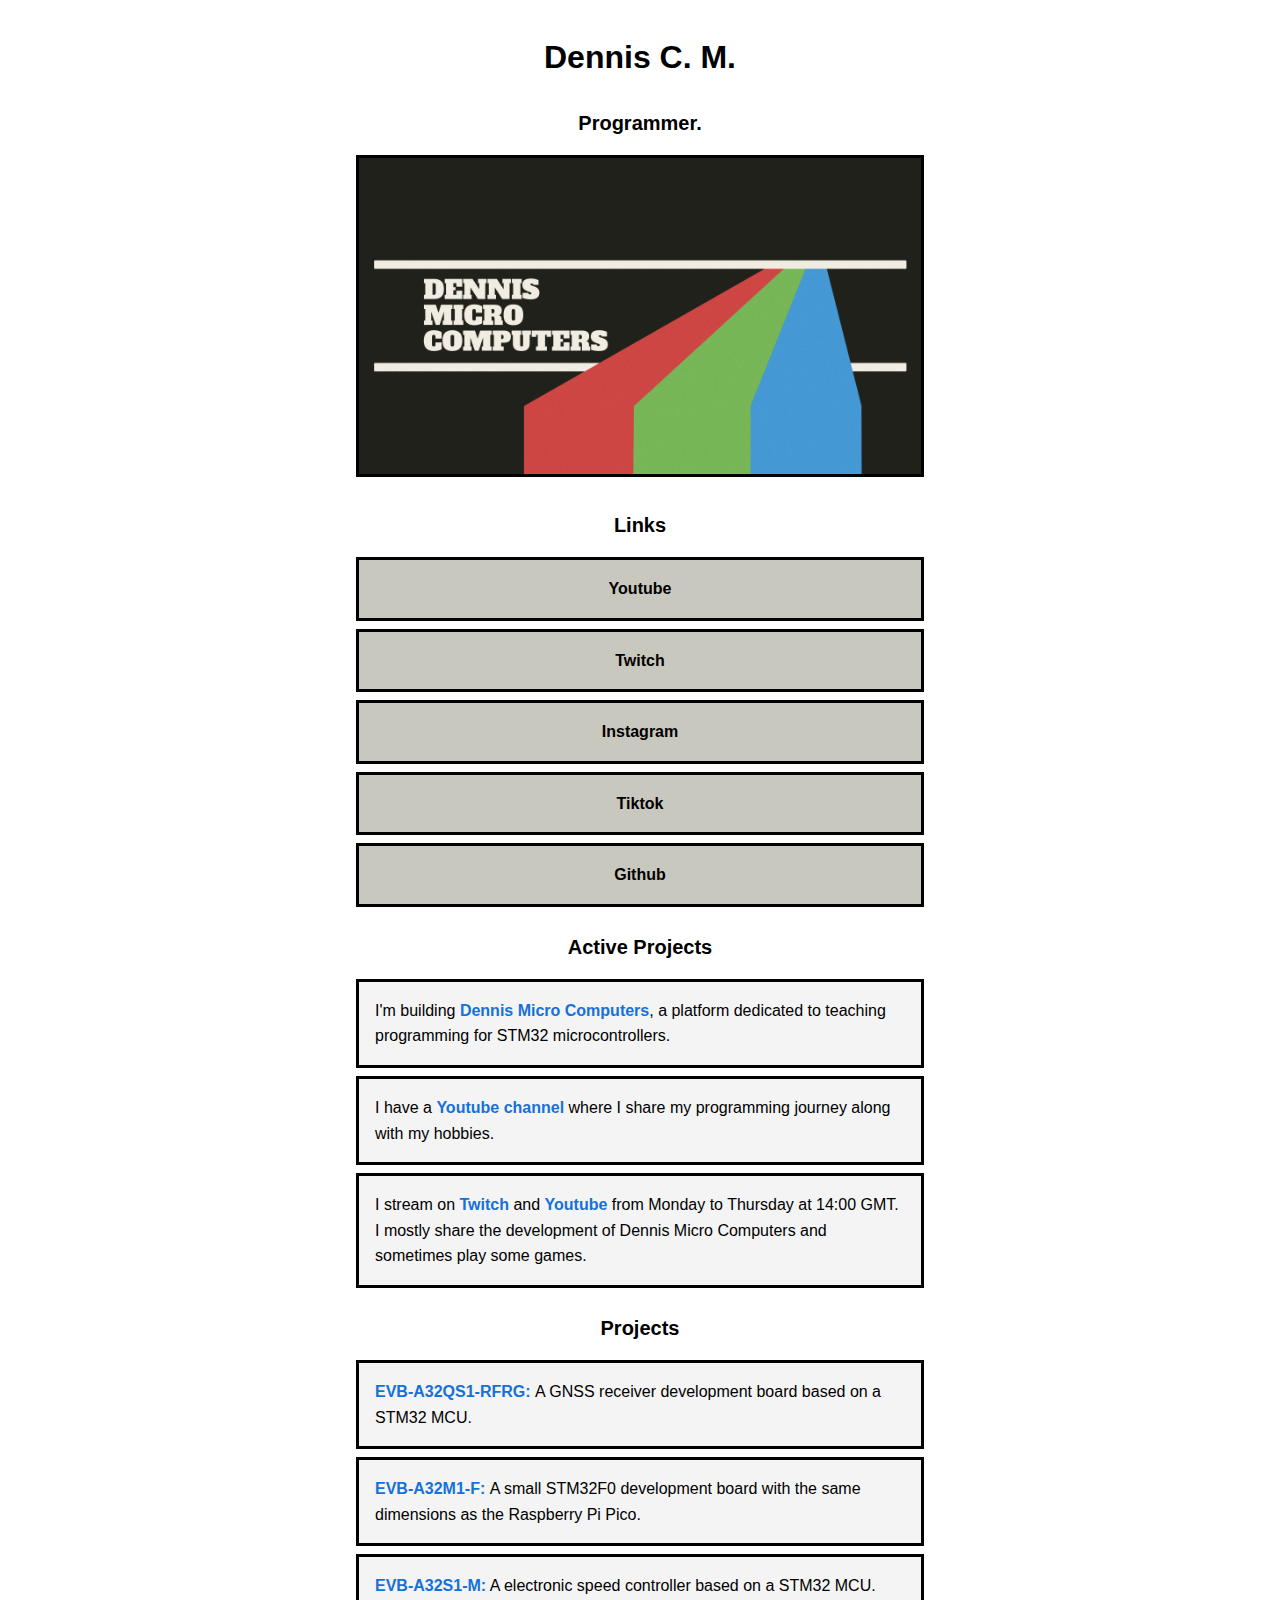
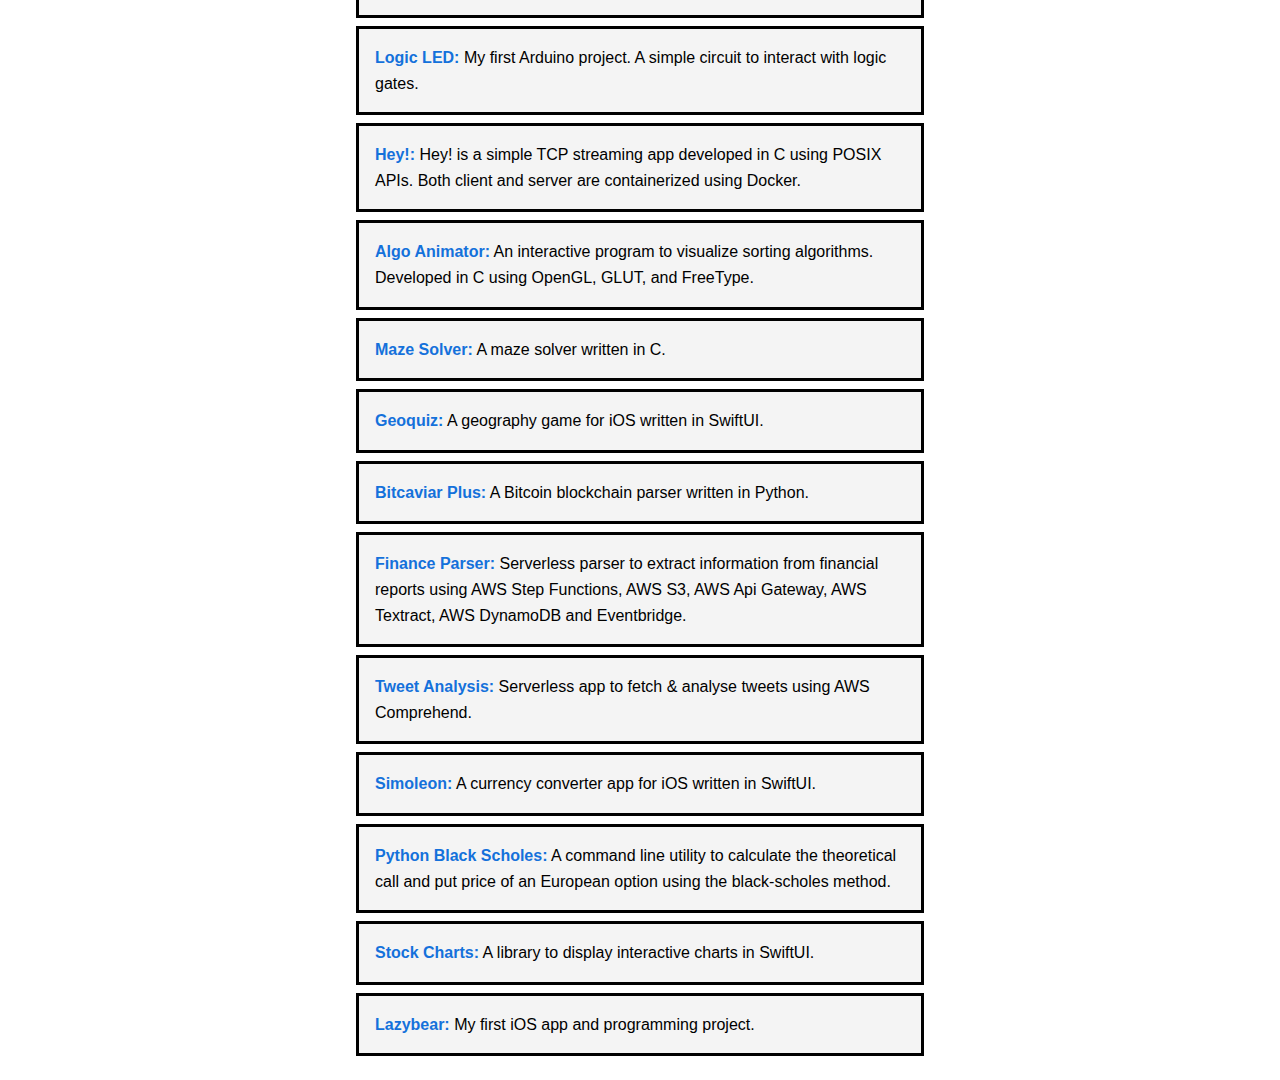
<file: src/index.html>
<!DOCTYPE html>
<html lang="en">

<head>
    <meta charset="UTF-8">
    <meta name="viewport" content="width=device-width, initial-scale=1.0">
    <title>Dennis C. M.</title>
    <link rel="stylesheet" href="style.css">
</head>

<body>
    <main>
        <h1>Dennis C. M.</h1>
        <h2>Programmer.</h2>

        <section>
            <a href="https://dennismicros.com" target="_blank"><img src="static/banner.png" alt="Italian Trulli"></a>
        </section>

        <section>
            <h2>Links</h2>
            <ul>
                <li><a class="button" href="https://www.youtube.com/@denniscm6" target="_blank">Youtube</a></li>
                <li><a class="button" href="https://www.twitch.tv/denniscmartin" target="_blank">Twitch</a></li>
                <li><a class="button" href="https://www.instagram.com/denniscmartin/" target="_blank">Instagram</a>
                </li>
                <li><a class="button" href="https://www.tiktok.com/@denniscmcom/" target="_blank">Tiktok</a></li>
                <li><a class="button" href="https://github.com/denniscmcom" target="_blank">Github</a></li>
            </ul>
        </section>

        <section>
            <h2>Active Projects</h2>
            <ul>
                <li class="container">I'm building <a href="https://github.com/dennis-micros" target="_blank">Dennis
                        Micro Computers</a>,
                    a
                    platform dedicated to teaching programming for STM32 microcontrollers.</li>
                <li class="container">I have a <a href="https://www.youtube.com/@denniscm6" target="_blank">Youtube
                        channel</a> where I
                    share my programming journey along with my hobbies.</li>
                <li class="container">I stream on <a href="https://www.twitch.tv/denniscmartin"
                        target="_blank">Twitch</a> and <a href="https://www.youtube.com/@denniscm6"
                        target="_blank">Youtube</a> from Monday to
                    Thursday at 14:00
                    GMT. I mostly share the development of Dennis Micro Computers and sometimes play some games.</a>
                </li>
            </ul>
        </section>

        <section>
            <h2>Projects</h2>
            <ul>
                <li class="container"><a href="https://github.com/denniscmcom/EVB-A32QS1-RFRG"
                        target="_blank">EVB-A32QS1-RFRG: </a> A
                    GNSS
                    receiver development board based on a STM32
                    MCU.</li>
                <li class="container"><a href="https://github.com/denniscmcom/EVB-A32M1-F" target="_blank">EVB-A32M1-F:
                    </a> A small
                    STM32F0
                    development board with the same dimensions
                    as the Raspberry Pi Pico.</li>
                <li class="container"><a href="https://github.com/denniscmcom/EVB-A32S1-M"
                        target="_blank">EVB-A32S1-M:</a> A electronic
                    speed
                    controller based on a STM32 MCU.</li>
                <li class="container"><a href="https://github.com/denniscmcom/logic-led" target="_blank">Logic LED:</a>
                    My first Arduino
                    project. A simple circuit to interact with
                    logic gates.</li>
                <li class="container"><a href="https://github.com/denniscmcom/hey" target="_blank">Hey!:</a> Hey! is a
                    simple TCP
                    streaming
                    app developed in C using POSIX
                    APIs. Both client and server are containerized using Docker.</li>
                <li class="container"><a href="https://github.com/denniscmcom/algo-animator" target="_blank">Algo
                        Animator:</a> An
                    interactive
                    program to visualize sorting algorithms.
                    Developed in C using OpenGL, GLUT, and FreeType.</li>
                <li class="container"><a href="https://github.com/denniscmcom/maze-solver" target="_blank">Maze
                        Solver:</a> A maze solver
                    written in C.</li>
                <li class="container"><a href="https://github.com/denniscmcom/geoquiz" target="_blank">Geoquiz:</a> A
                    geography game for
                    iOS
                    written in SwiftUI.</li>
                <li class="container"><a href="https://github.com/denniscmcom/bitcaviar-plus" target="_blank">Bitcaviar
                        Plus:</a> A
                    Bitcoin
                    blockchain parser written in Python.</li>
                <li class="container"><a href="https://github.com/denniscmcom/finance-parser" target="_blank">Finance
                        Parser:</a>
                    Serverless
                    parser to extract information from financial
                    reports using AWS Step Functions, AWS S3, AWS Api Gateway, AWS Textract, AWS DynamoDB and
                    Eventbridge.
                </li>
                <li class="container"><a href="https://github.com/denniscmcom/tweet-analysis" target="_blank">Tweet
                        Analysis:</a>
                    Serverless
                    app to fetch & analyse tweets using AWS
                    Comprehend.</li>
                <li class="container"><a href="https://github.com/denniscmcom/simoleon" target="_blank">Simoleon:</a> A
                    currency converter
                    app
                    for iOS written in SwiftUI.</li>
                <li class="container"><a href="https://github.com/denniscmcom/python-black-scholes"
                        target="_blank">Python Black
                        Scholes:</a>
                    A command line utility to calculate the
                    theoretical call and put price of an European option using the black-scholes method.</li>
                <li class="container"><a href="https://github.com/denniscmcom/stock-charts" target="_blank">Stock
                        Charts:</a> A library to
                    display interactive charts in SwiftUI.</li>
                <li class="container"><a href="https://github.com/denniscmcom/lazybear" target="_blank">Lazybear:</a> My
                    first iOS app and
                    programming project.</li>
            </ul>
        </section>


    </main>
</body>

</html>
</file>
<file: src/style.css>
* {
    margin: 0;
    padding: 0;
    box-sizing: border-box;
}

body {
    font-family: -apple-system, BlinkMacSystemFont, 'Segoe UI', Roboto, sans-serif;
    line-height: 1.6;
    padding: 1rem;
    max-width: 600px;
    margin: 0 auto;
}

h1 {
    font-size: 2rem;
    margin: 1rem 0;
    text-align: center;
}

h2 {
    font-size: 1.25rem;
    margin: 1.5rem 0 1rem;
    text-align: center;
}

img {
    max-width: 100%;
    height: auto;
    border: 3px solid #000000;
}

ul {
    list-style: none;
    display: block;
}

li {
    margin: 0.5rem 0;
}

a {
    color: #1471db;
    text-decoration: none;
    transition: opacity 0.2s;
    font-weight: bold;
}

a:hover {
    opacity: 0.6;
    font-weight: bold;
}

.button {
    display: block;
    padding: 1rem;
    text-align: center;
    border: 3px solid #000000;
    background-color: #c9c8bf;
    font-weight: bold;
    color: #000000;
}

.container {
    padding: 1rem;
    border: 3px solid #000000;
    background-color: #f4f4f4;
}
</file>
